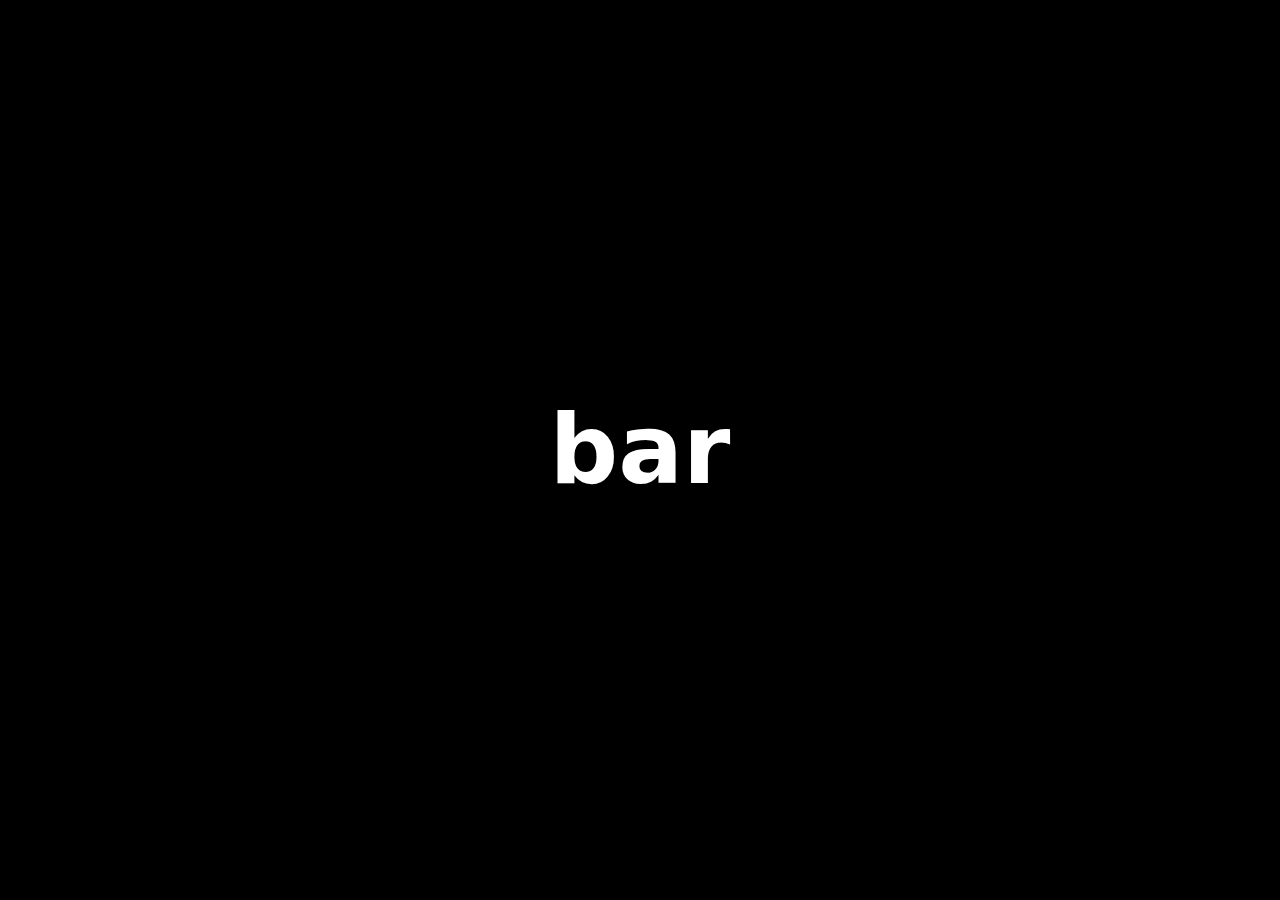
<file: layouts/page/foo.html>
<!DOCTYPE html>
<html>
<head>
  <meta charset="utf-8">
  <meta name="viewport" content="width=device-width, initial-scale=1">
  <title>{{ .Title }}</title>
  <style>
    html, body {
      height: 100%;
      margin: 0;
      display: flex;
      justify-content: center;
      align-items: center;
      background: #000;
    }
    h1 {
      font-size: 6rem;
      font-weight: bold;
      color: #fff;
      font-family: system-ui, -apple-system, sans-serif;
    }
  </style>
</head>
<body>
  <h1>bar</h1>
</body>
</html>
</file>
